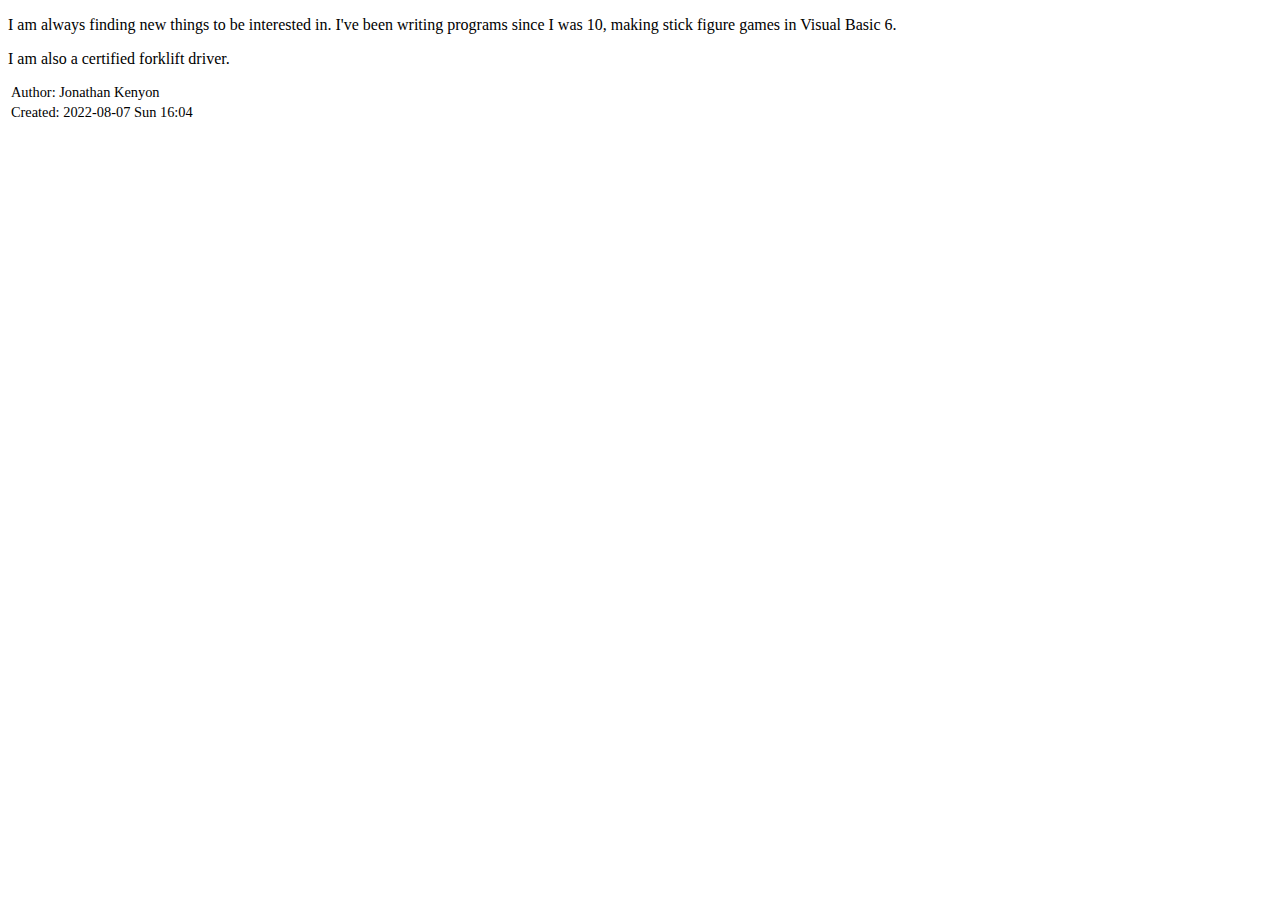
<file: README.html>
<?xml version="1.0" encoding="utf-8"?>
<!DOCTYPE html PUBLIC "-//W3C//DTD XHTML 1.0 Strict//EN"
"http://www.w3.org/TR/xhtml1/DTD/xhtml1-strict.dtd">
<html xmlns="http://www.w3.org/1999/xhtml" lang="en" xml:lang="en">
<head>
<!-- 2022-08-07 Sun 16:04 -->
<meta http-equiv="Content-Type" content="text/html;charset=utf-8" />
<meta name="viewport" content="width=device-width, initial-scale=1" />
<title>About Me</title>
<meta name="generator" content="Org mode" />
<meta name="author" content="Jonathan Kenyon" />
<style type="text/css">
 <!--/*--><![CDATA[/*><!--*/
  .title  { text-align: center;
             margin-bottom: .2em; }
  .subtitle { text-align: center;
              font-size: medium;
              font-weight: bold;
              margin-top:0; }
  .todo   { font-family: monospace; color: red; }
  .done   { font-family: monospace; color: green; }
  .priority { font-family: monospace; color: orange; }
  .tag    { background-color: #eee; font-family: monospace;
            padding: 2px; font-size: 80%; font-weight: normal; }
  .timestamp { color: #bebebe; }
  .timestamp-kwd { color: #5f9ea0; }
  .org-right  { margin-left: auto; margin-right: 0px;  text-align: right; }
  .org-left   { margin-left: 0px;  margin-right: auto; text-align: left; }
  .org-center { margin-left: auto; margin-right: auto; text-align: center; }
  .underline { text-decoration: underline; }
  #postamble p, #preamble p { font-size: 90%; margin: .2em; }
  p.verse { margin-left: 3%; }
  pre {
    border: 1px solid #ccc;
    box-shadow: 3px 3px 3px #eee;
    padding: 8pt;
    font-family: monospace;
    overflow: auto;
    margin: 1.2em;
  }
  pre.src {
    position: relative;
    overflow: auto;
    padding-top: 1.2em;
  }
  pre.src:before {
    display: none;
    position: absolute;
    background-color: white;
    top: -10px;
    right: 10px;
    padding: 3px;
    border: 1px solid black;
  }
  pre.src:hover:before { display: inline; margin-top: 14px;}
  /* Languages per Org manual */
  pre.src-asymptote:before { content: 'Asymptote'; }
  pre.src-awk:before { content: 'Awk'; }
  pre.src-C:before { content: 'C'; }
  /* pre.src-C++ doesn't work in CSS */
  pre.src-clojure:before { content: 'Clojure'; }
  pre.src-css:before { content: 'CSS'; }
  pre.src-D:before { content: 'D'; }
  pre.src-ditaa:before { content: 'ditaa'; }
  pre.src-dot:before { content: 'Graphviz'; }
  pre.src-calc:before { content: 'Emacs Calc'; }
  pre.src-emacs-lisp:before { content: 'Emacs Lisp'; }
  pre.src-fortran:before { content: 'Fortran'; }
  pre.src-gnuplot:before { content: 'gnuplot'; }
  pre.src-haskell:before { content: 'Haskell'; }
  pre.src-hledger:before { content: 'hledger'; }
  pre.src-java:before { content: 'Java'; }
  pre.src-js:before { content: 'Javascript'; }
  pre.src-latex:before { content: 'LaTeX'; }
  pre.src-ledger:before { content: 'Ledger'; }
  pre.src-lisp:before { content: 'Lisp'; }
  pre.src-lilypond:before { content: 'Lilypond'; }
  pre.src-lua:before { content: 'Lua'; }
  pre.src-matlab:before { content: 'MATLAB'; }
  pre.src-mscgen:before { content: 'Mscgen'; }
  pre.src-ocaml:before { content: 'Objective Caml'; }
  pre.src-octave:before { content: 'Octave'; }
  pre.src-org:before { content: 'Org mode'; }
  pre.src-oz:before { content: 'OZ'; }
  pre.src-plantuml:before { content: 'Plantuml'; }
  pre.src-processing:before { content: 'Processing.js'; }
  pre.src-python:before { content: 'Python'; }
  pre.src-R:before { content: 'R'; }
  pre.src-ruby:before { content: 'Ruby'; }
  pre.src-sass:before { content: 'Sass'; }
  pre.src-scheme:before { content: 'Scheme'; }
  pre.src-screen:before { content: 'Gnu Screen'; }
  pre.src-sed:before { content: 'Sed'; }
  pre.src-sh:before { content: 'shell'; }
  pre.src-sql:before { content: 'SQL'; }
  pre.src-sqlite:before { content: 'SQLite'; }
  /* additional languages in org.el's org-babel-load-languages alist */
  pre.src-forth:before { content: 'Forth'; }
  pre.src-io:before { content: 'IO'; }
  pre.src-J:before { content: 'J'; }
  pre.src-makefile:before { content: 'Makefile'; }
  pre.src-maxima:before { content: 'Maxima'; }
  pre.src-perl:before { content: 'Perl'; }
  pre.src-picolisp:before { content: 'Pico Lisp'; }
  pre.src-scala:before { content: 'Scala'; }
  pre.src-shell:before { content: 'Shell Script'; }
  pre.src-ebnf2ps:before { content: 'ebfn2ps'; }
  /* additional language identifiers per "defun org-babel-execute"
       in ob-*.el */
  pre.src-cpp:before  { content: 'C++'; }
  pre.src-abc:before  { content: 'ABC'; }
  pre.src-coq:before  { content: 'Coq'; }
  pre.src-groovy:before  { content: 'Groovy'; }
  /* additional language identifiers from org-babel-shell-names in
     ob-shell.el: ob-shell is the only babel language using a lambda to put
     the execution function name together. */
  pre.src-bash:before  { content: 'bash'; }
  pre.src-csh:before  { content: 'csh'; }
  pre.src-ash:before  { content: 'ash'; }
  pre.src-dash:before  { content: 'dash'; }
  pre.src-ksh:before  { content: 'ksh'; }
  pre.src-mksh:before  { content: 'mksh'; }
  pre.src-posh:before  { content: 'posh'; }
  /* Additional Emacs modes also supported by the LaTeX listings package */
  pre.src-ada:before { content: 'Ada'; }
  pre.src-asm:before { content: 'Assembler'; }
  pre.src-caml:before { content: 'Caml'; }
  pre.src-delphi:before { content: 'Delphi'; }
  pre.src-html:before { content: 'HTML'; }
  pre.src-idl:before { content: 'IDL'; }
  pre.src-mercury:before { content: 'Mercury'; }
  pre.src-metapost:before { content: 'MetaPost'; }
  pre.src-modula-2:before { content: 'Modula-2'; }
  pre.src-pascal:before { content: 'Pascal'; }
  pre.src-ps:before { content: 'PostScript'; }
  pre.src-prolog:before { content: 'Prolog'; }
  pre.src-simula:before { content: 'Simula'; }
  pre.src-tcl:before { content: 'tcl'; }
  pre.src-tex:before { content: 'TeX'; }
  pre.src-plain-tex:before { content: 'Plain TeX'; }
  pre.src-verilog:before { content: 'Verilog'; }
  pre.src-vhdl:before { content: 'VHDL'; }
  pre.src-xml:before { content: 'XML'; }
  pre.src-nxml:before { content: 'XML'; }
  /* add a generic configuration mode; LaTeX export needs an additional
     (add-to-list 'org-latex-listings-langs '(conf " ")) in .emacs */
  pre.src-conf:before { content: 'Configuration File'; }

  table { border-collapse:collapse; }
  caption.t-above { caption-side: top; }
  caption.t-bottom { caption-side: bottom; }
  td, th { vertical-align:top;  }
  th.org-right  { text-align: center;  }
  th.org-left   { text-align: center;   }
  th.org-center { text-align: center; }
  td.org-right  { text-align: right;  }
  td.org-left   { text-align: left;   }
  td.org-center { text-align: center; }
  dt { font-weight: bold; }
  .footpara { display: inline; }
  .footdef  { margin-bottom: 1em; }
  .figure { padding: 1em; }
  .figure p { text-align: center; }
  .equation-container {
    display: table;
    text-align: center;
    width: 100%;
  }
  .equation {
    vertical-align: middle;
  }
  .equation-label {
    display: table-cell;
    text-align: right;
    vertical-align: middle;
  }
  .inlinetask {
    padding: 10px;
    border: 2px solid gray;
    margin: 10px;
    background: #ffffcc;
  }
  #org-div-home-and-up
   { text-align: right; font-size: 70%; white-space: nowrap; }
  textarea { overflow-x: auto; }
  .linenr { font-size: smaller }
  .code-highlighted { background-color: #ffff00; }
  .org-info-js_info-navigation { border-style: none; }
  #org-info-js_console-label
    { font-size: 10px; font-weight: bold; white-space: nowrap; }
  .org-info-js_search-highlight
    { background-color: #ffff00; color: #000000; font-weight: bold; }
  .org-svg { width: 90%; }
  /*]]>*/-->
</style>
<script type="text/javascript">
// @license magnet:?xt=urn:btih:e95b018ef3580986a04669f1b5879592219e2a7a&dn=public-domain.txt Public Domain
<!--/*--><![CDATA[/*><!--*/
     function CodeHighlightOn(elem, id)
     {
       var target = document.getElementById(id);
       if(null != target) {
         elem.classList.add("code-highlighted");
         target.classList.add("code-highlighted");
       }
     }
     function CodeHighlightOff(elem, id)
     {
       var target = document.getElementById(id);
       if(null != target) {
         elem.classList.remove("code-highlighted");
         target.classList.remove("code-highlighted");
       }
     }
    /*]]>*///-->
// @license-end
</script>
</head>
<body>
<div id="content">
<p>
I am always finding new things to be interested in. I've been writing programs since I was 10, making stick figure games in Visual Basic 6.
</p>

<p>
I am also a certified forklift driver.
</p>
</div>
<div id="postamble" class="status">
<p class="author">Author: Jonathan Kenyon</p>
<p class="date">Created: 2022-08-07 Sun 16:04</p>
</div>
</body>
</html>
</file>
